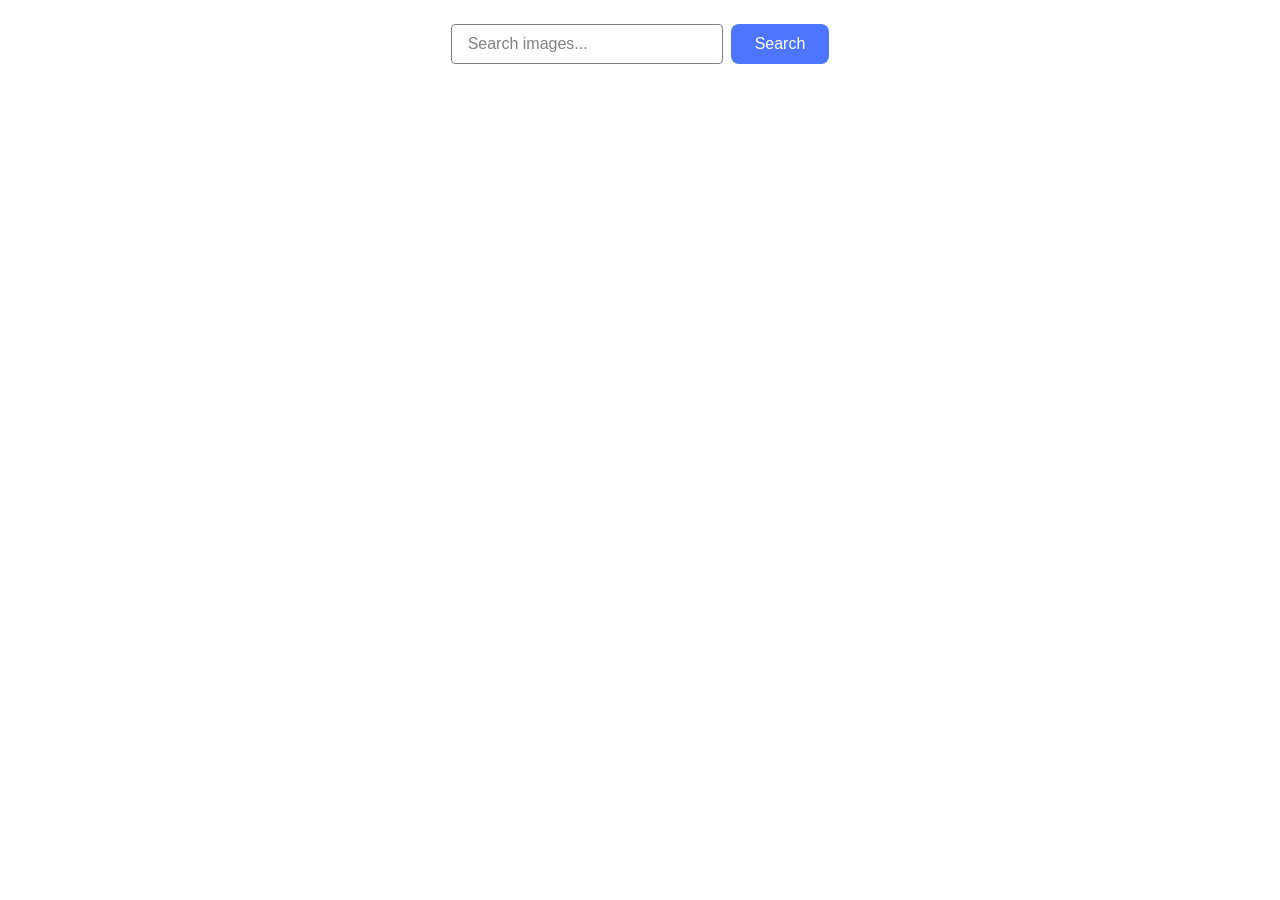
<file: src/index.html>
<!doctype html>
<html lang="en">
  <head>
    <meta charset="UTF-8" />
    <link rel="icon" type="image/svg+xml" href="/favicon.svg" />
    <meta name="viewport" content="width=device-width, initial-scale=1.0" />
    <title>Vanilla App Template</title>
    <link rel="stylesheet" href="./css/styles.css" />
  </head>
  <body>
    <header class="header">
      <form class="form">
        <label>
          <input
            type="text"
            name="search-text"
            placeholder="Search images..."
            autocomplete="off"
            required
          />
        </label>
        <button type="submit">Search</button>
      </form>
    </header>
    <main>
      <ul class="gallery"></ul>
      <button type="button" class="load-more is-hidden">Load more</button>
      <span class="loader"></span>
    </main>

    <script type="module" src="./main.js"></script>
  </body>
</html>
</file>
<file: src/css/styles.css>
* {
  box-sizing: border-box;
}

body {
  margin: 0;
  font-family: 'Montserrat', Arial, sans-serif;
  color: #2e2f42;
  background-color: #fff;
}

.header {
  display: flex;
  justify-content: center;
  padding: 24px 16px;
}

.form {
  display: flex;
  align-items: center;
  gap: 8px;
}

.form input {
  width: 272px;
  height: 40px;
  padding: 0 16px;
  font-size: 16px;
  color: #2e2f42;
  border: 1px solid #808080;
  border-radius: 4px;
  outline: none;
  transition: border-color 250ms ease;
}

.form input:hover,
.form input:focus {
  border-color: #4e75ff;
}

.form input::placeholder {
  color: #808080;
}

.form button {
  height: 40px;
  padding: 0 24px;
  font-size: 16px;
  font-weight: 500;
  color: #fff;
  background-color: #4e75ff;
  border: none;
  border-radius: 8px;
  cursor: pointer;
  transition: background-color 250ms ease;
}

.form button:hover,
.form button:focus-visible {
  background-color: #6c8cff;
}

.gallery {
  display: flex;
  flex-wrap: wrap;
  justify-content: center;
  gap: 24px;
  margin: 0;
  padding: 0 24px 32px;
  list-style: none;
}

.gallery-item {
  width: calc((100% - 4 * 24px) / 5);
  border: 1px solid #808080;
  background-color: #fff;
}

.gallery-link {
  display: block;
}

.gallery-image {
  display: block;
  width: 100%;
  height: 200px;
  object-fit: cover;
}

.info {
  display: flex;
  justify-content: space-around;
  gap: 4px;
  margin: 0;
  padding: 8px 4px;
  list-style: none;
}

.info-item {
  display: flex;
  flex-direction: column;
  align-items: center;
  font-size: 12px;
}

.info-item b {
  font-weight: 600;
}

.loader {
  display: none;
  width: 48px;
  height: 48px;
  margin: 32px auto;
  border: 5px solid #d0d0d0;
  border-bottom-color: #4e75ff;
  border-radius: 50%;
  animation: rotation 1s linear infinite;
}

.loader.is-active {
  display: block;
}

@keyframes rotation {
  to {
    transform: rotate(360deg);
  }
}

@media (max-width: 1200px) {
  .gallery-item {
    width: calc((100% - 3 * 24px) / 4);
  }
}

@media (max-width: 900px) {
  .gallery-item {
    width: calc((100% - 2 * 24px) / 3);
  }
}

@media (max-width: 640px) {
  .gallery-item {
    width: calc((100% - 24px) / 2);
  }
}

@media (max-width: 420px) {
  .gallery-item {
    width: 100%;
  }

  .form input {
    width: 180px;
  }
}

.load-more {
  display: block;
  height: 40px;
  margin: 0 auto;
  padding: 0 24px;
  font-family: inherit;
  font-size: 16px;
  font-weight: 500;
  color: #fff;
  background-color: #4e75ff;
  border: none;
  border-radius: 8px;
  cursor: pointer;
  transition: background-color 250ms ease;
}

.load-more:hover,
.load-more:focus-visible {
  background-color: #6c8cff;
}

.is-hidden {
  display: none;
}
</file>
